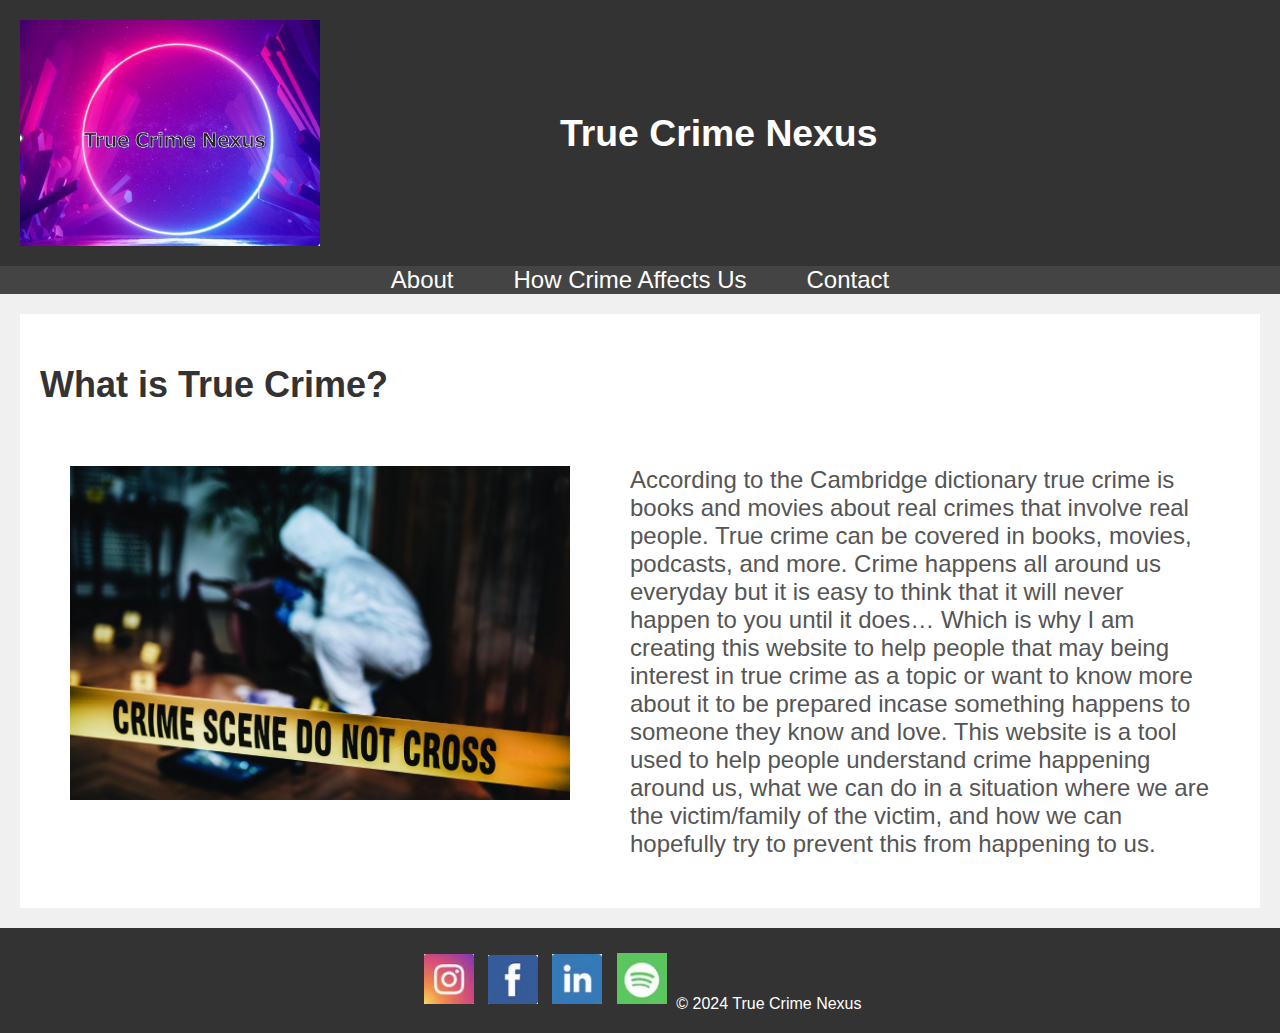
<file: index.html>
<!DOCTYPE html>
<html lang="en">
<head>
    <meta charset="UTF-8">
    <meta name="viewport" content="width=device-width, initial-scale=1.0">
    <meta name="description" content="True Crime Content with Resources and tips">
    <meta name="keywords" content="True crime, podcasts, resources">
    <meta name="author" content="Kailey Kotwica">
    <title>About</title>
    <link rel="stylesheet" href="TrueCrimeNexus.css">
</head>
<!-- Google tag (gtag.js) -->
<script async src="https://www.googletagmanager.com/gtag/js?id=G-WSL4FCQ6E7"></script>
<script>
  window.dataLayer = window.dataLayer || [];
  function gtag(){dataLayer.push(arguments);}
  gtag('js', new Date());

  gtag('config', 'G-WSL4FCQ6E7');
</script>

<body>

    <header>
        <img src="Pictures/Website Logo.jpg" alt="True Crime Nexus Logo">
        <h1>True Crime Nexus</h1>
    </header>

    <nav>
        <a href="index.html">About</a>
        <a href="AffectsOfCrime-Resources&Tips.html">How Crime Affects Us</a>
        <a href="Contact-form.html">Contact</a>
    </nav>

    <section id="Homepage-about">
        <h2>What is True Crime?</h2>
        <table>
            <tr>
                <td><img src="Pictures/Crime Scene Photo.jpeg" alt="Crime Scene Photo"></td>
                <td>
                    <p>According to the Cambridge dictionary true crime is books and movies about real crimes that involve real people.  
                    True crime can be covered in books, movies, podcasts, and more. 
                    Crime happens all around us everyday but it is easy to think that it will never happen to you until it does… 
                    Which is why I am creating this website to help people that may being interest in true crime as a topic or want to know more about it to be prepared incase something happens to someone they know and love. 
                    This website is a tool used to help people understand crime happening around us, 
                    what we can do in a situation where we are the victim/family of the victim, and how we can hopefully try to prevent this from happening to us.</p>
                </td>
            </tr>
        </table>
    </section>

    <footer>
        <img src="Pictures/INSTA social.jpg" alt="Instagram Social" width="50" height="auto">
        <img src="Pictures/FB social.jpg" alt="Facebook Social" width="50" height="auto">
        <img src="Pictures/LKIN social.jpg" alt="LinkedIn Social" width="50" height="auto">
        <img src="Pictures/SPOTIFY social.jpg" alt="Spotify Social" width="50" height="auto">
        &copy; 2024 True Crime Nexus
    </footer>

</body>
</html>
</file>
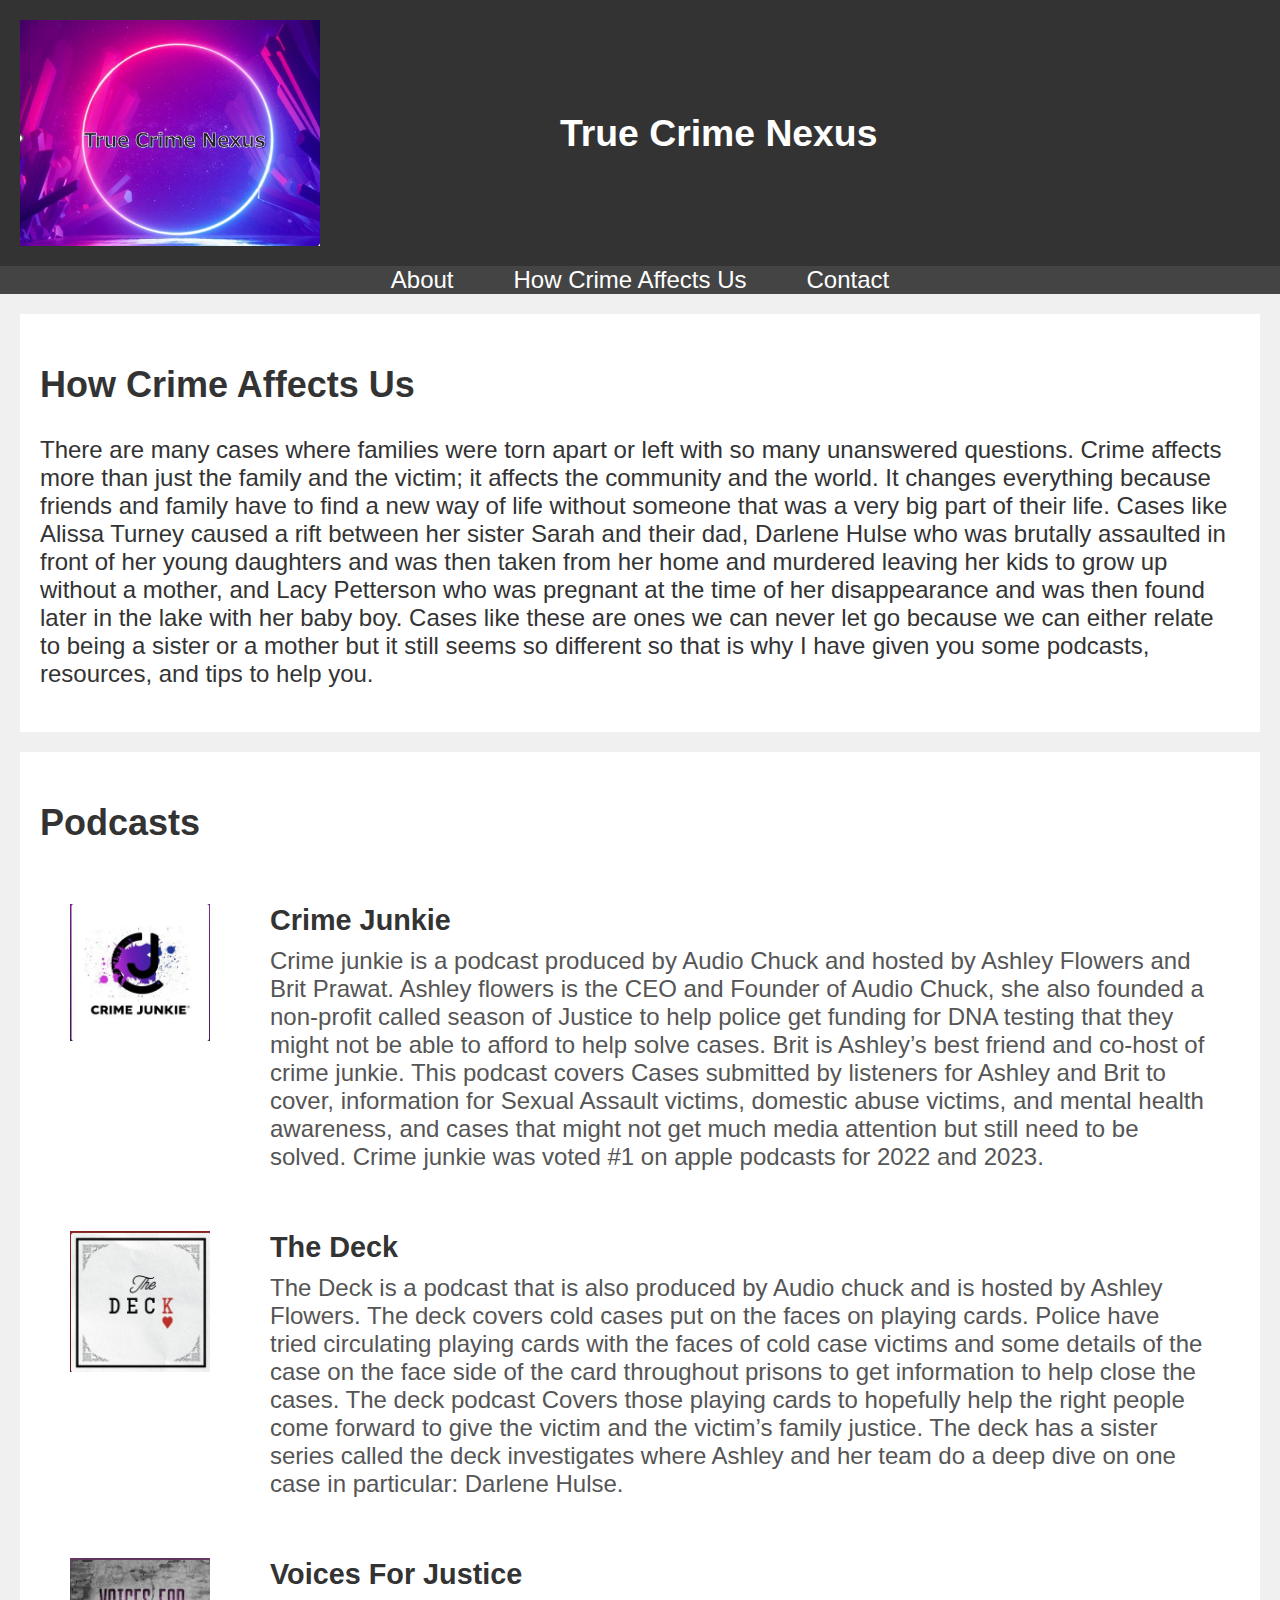
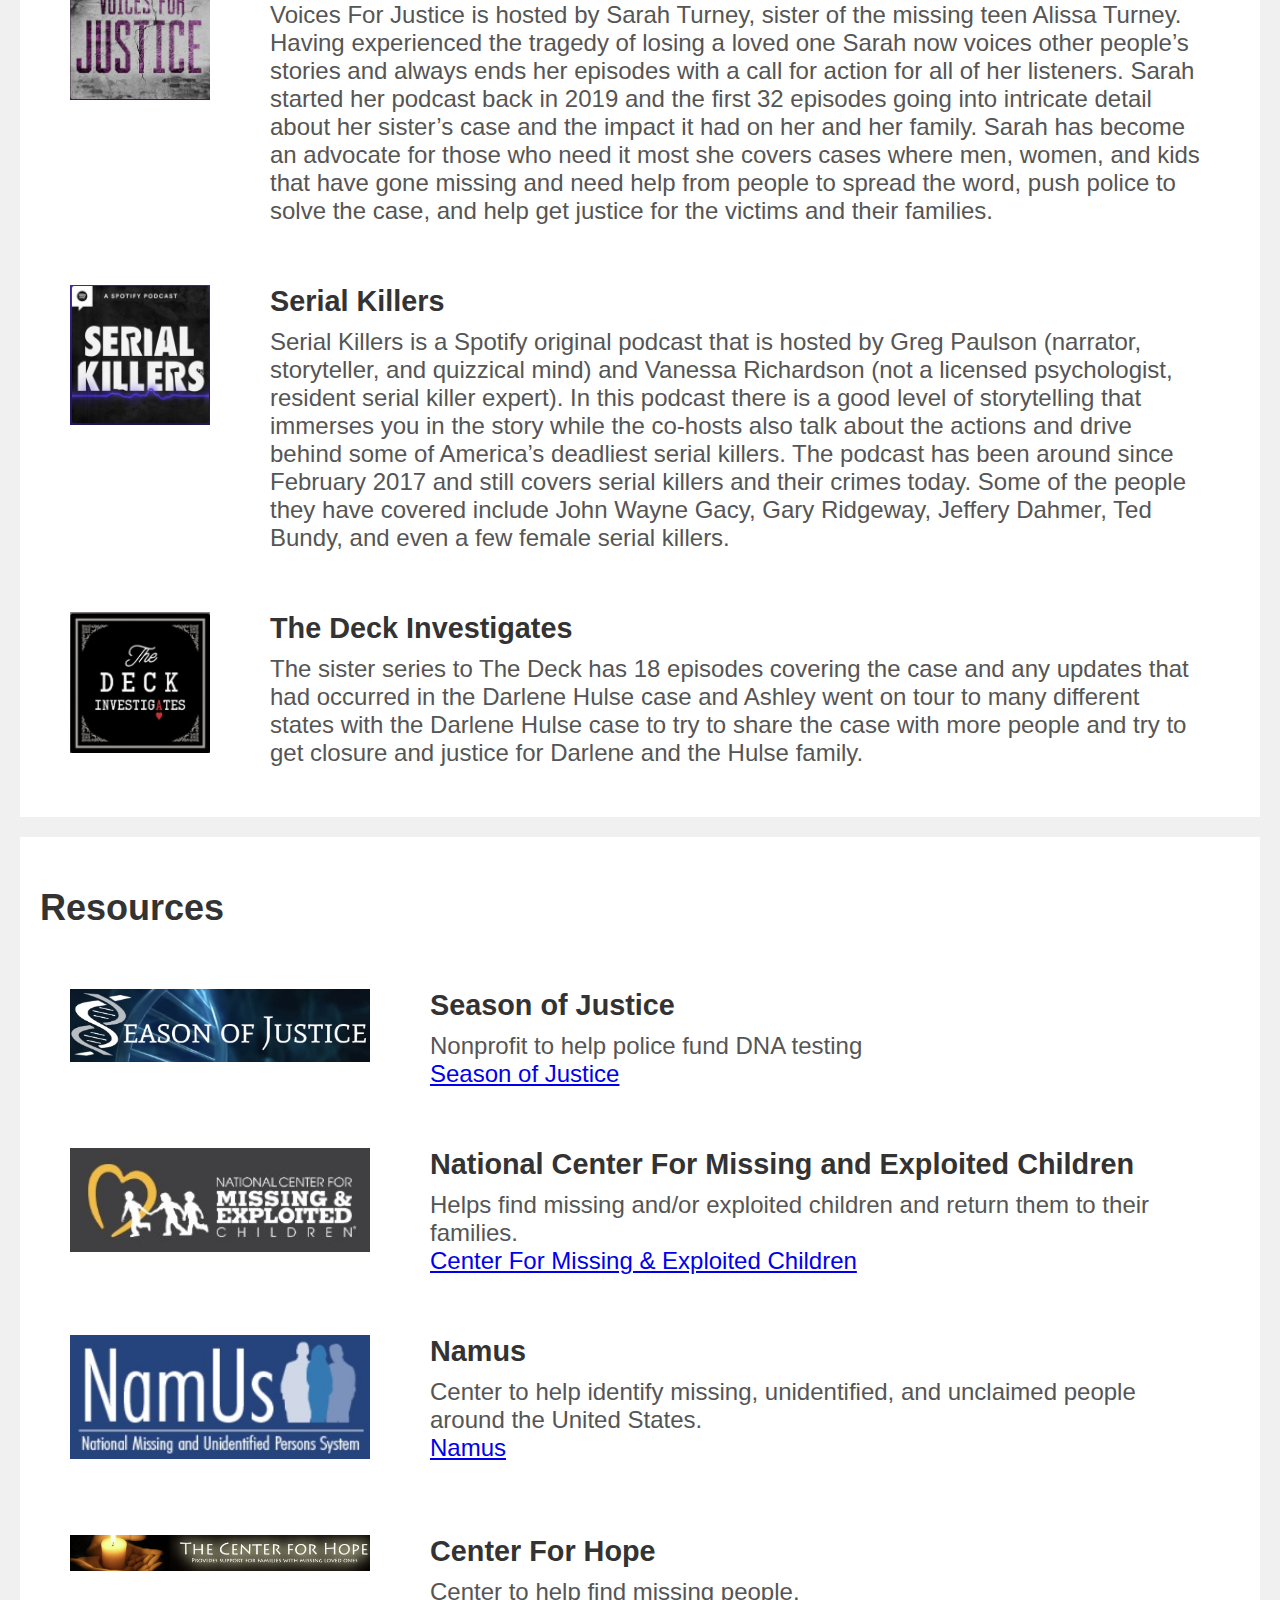
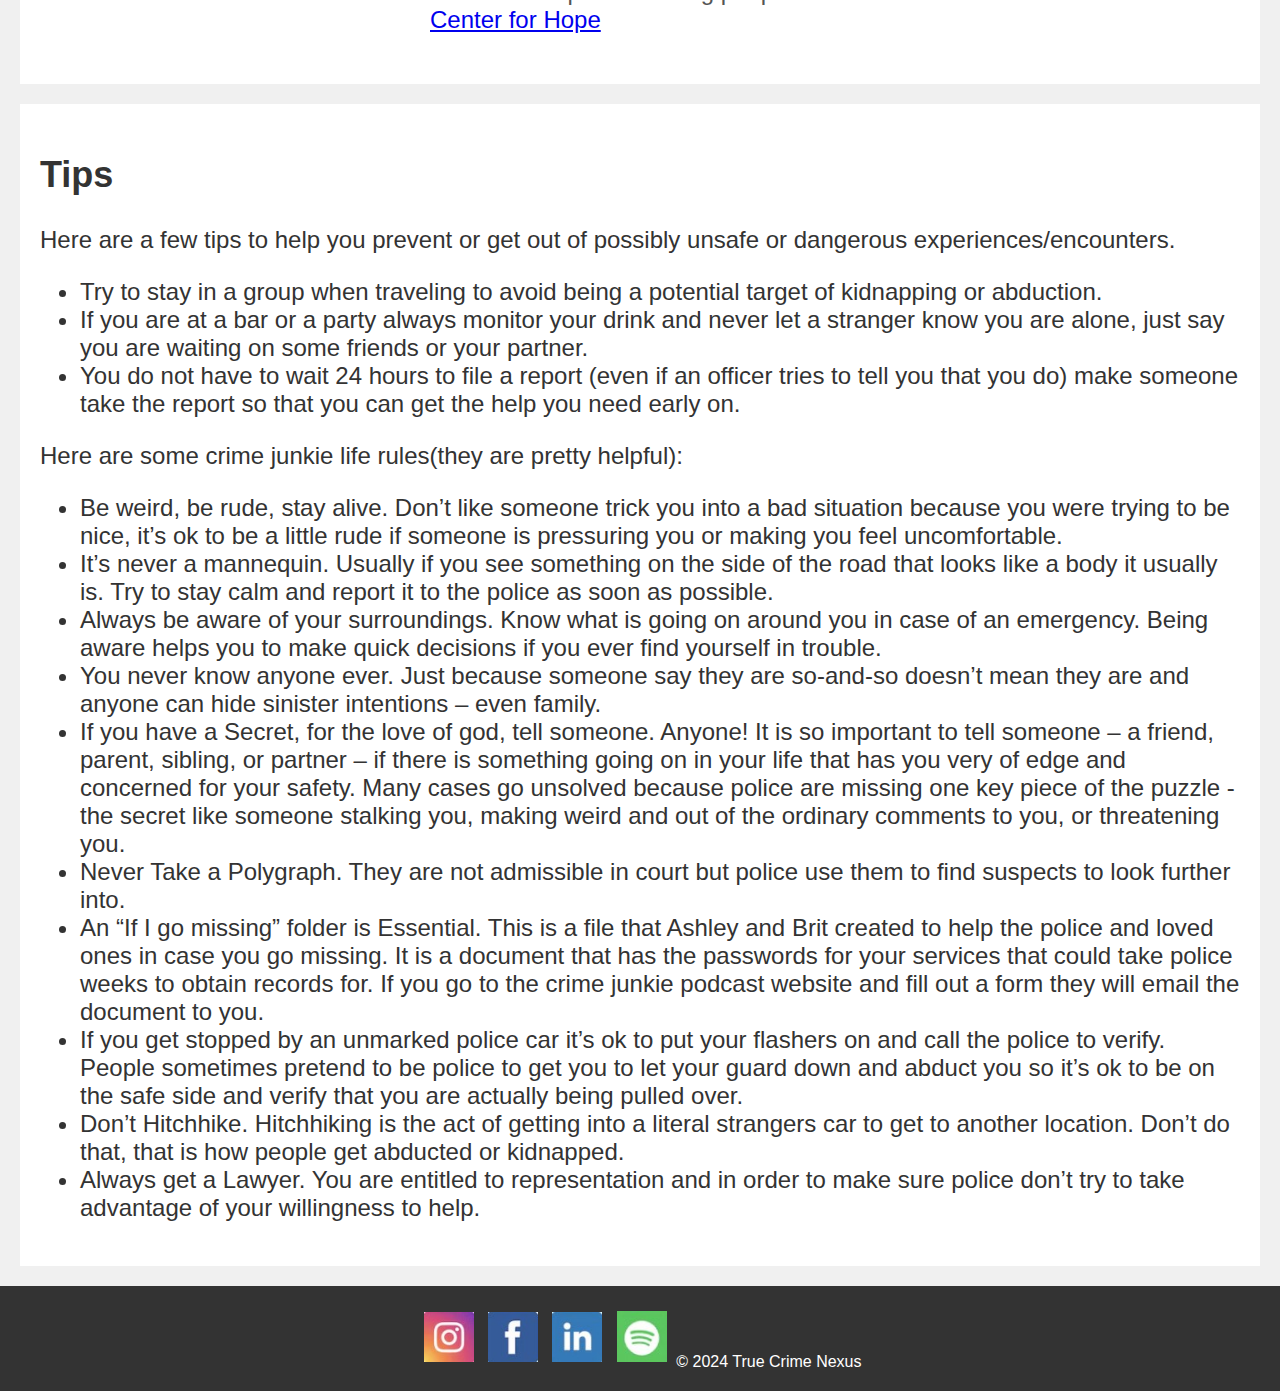
<file: AffectsOfCrime-Resources&Tips.html>
<!DOCTYPE html>
<html lang="en">
<head>
    <meta charset="UTF-8">
    <meta name="viewport" content="width=device-width, initial-scale=1.0">
    <meta name="description" content="True Crime Content with Resources and tips">
    <meta name="keywords" content="True crime, podcasts, resources">
    <meta name="author" content="Kailey Kotwica">
    <title>Effects Of Crime / Resources & Tips</title>
    <link rel="stylesheet" href="TrueCrimeNexus.css">
</head>
<!-- Google tag (gtag.js) -->
<script async src="https://www.googletagmanager.com/gtag/js?id=G-WSL4FCQ6E7"></script>
<script>
  window.dataLayer = window.dataLayer || [];
  function gtag(){dataLayer.push(arguments);}
  gtag('js', new Date());

  gtag('config', 'G-WSL4FCQ6E7');
</script>

<body>

    <header>
        <img src="Pictures/Website Logo.jpg" alt=" True Crime Nexus Logo">
        <h1>True Crime Nexus</h1>
    </header>

    <nav>
        <a href="index.html">About</a>
        <a href="AffectsOfCrime-Resources&Tips.html">How Crime Affects Us</a>
        <a href="Contact-form.html">Contact</a>
    </nav>

    <section id="AffectsOfCrime-Resources&Tips">
        <h2>How Crime Affects Us</h2>
        <p>There are many cases where families were torn apart or left with so many unanswered questions. Crime affects more than just the family and the victim; it affects the community and the world. 
            It changes everything because friends and family have to find a new way of life without someone that was a very big part of their life. Cases like Alissa Turney caused a rift between her sister 
            Sarah and their dad, Darlene Hulse who was brutally assaulted in front of her young daughters and was then taken from her home and murdered leaving her kids to grow up without a mother, and Lacy 
            Petterson who was pregnant at the time of her disappearance and was then found later in the lake with her baby boy. Cases like these are ones we can never let go because we can either relate to 
            being a sister or a mother but it still seems so different so that is why I have given you some podcasts, resources, and tips to help you.</p>
    </section>
    
    <section id="Podcasts">
        <h2>Podcasts</h2>
        <table>
            <tr>
                <td><img src="Pictures/CrimeJunkie Spotify logo.jpg" alt="Crime Junckie Podcast Image"></td>
                <td>
                    <h4>Crime Junkie</h4>
                    <p>Crime junkie is a podcast produced by Audio Chuck and hosted by Ashley Flowers and Brit Prawat. 
                    Ashley flowers is the CEO and Founder of Audio Chuck, she also founded a non-profit called season of Justice to help police get 
                    funding for DNA testing that they might not be able to afford to help solve cases. 
                    Brit is Ashley’s best friend and co-host of crime junkie. 
                    This podcast covers Cases submitted by listeners for Ashley and Brit to cover, information for Sexual Assault victims, 
                    domestic abuse victims, and mental health awareness, and cases that might not get much media attention but still need to be solved. 
                    Crime junkie was voted #1 on apple podcasts for 2022 and 2023.</p>
                </td>
            </tr>

            <tr>
                <td><img src="Pictures/The Deck Spotify logo.jpg" alt="The Deck Podcast Image"></td>
                <td>
                    <h4>The Deck</h4>
                    <p>The Deck is a podcast that is also produced by Audio chuck and is hosted by Ashley Flowers. 
                    The deck covers cold cases put on the faces on playing cards. 
                    Police have tried circulating playing cards with the faces of cold case victims and some details 
                    of the case on the face side of the card throughout prisons to get information to help close the cases. 
                    The deck podcast Covers those playing cards to hopefully help the right people come forward to give the 
                    victim and the victim’s family justice. The deck has a sister series called the deck investigates where 
                    Ashley and her team do a deep dive on one case in particular: Darlene Hulse.</p>
                </td>
            </tr>

            <tr>
                <td><img src="Pictures/Voices For Justice Spotify logo.jpg" alt="Voices For Justice Podcast Image"></td>
                <td>
                    <h4>Voices For Justice</h4>
                    <p>Voices For Justice is hosted by Sarah Turney, sister of the missing teen Alissa Turney. 
                    Having experienced the tragedy of losing a loved one Sarah now voices other people’s stories and always ends 
                    her episodes with a call for action for all of her listeners. 
                    Sarah started her podcast back in 2019 and the first 32 episodes going into intricate detail about her sister’s 
                    case and the impact it had on her and her family. Sarah has become an advocate for those who need it most she covers 
                    cases where men, women, and kids that have gone missing and need help from people to spread the word, push police to 
                    solve the case, and help get justice for the victims and their families.</p>
                </td>
            </tr>

            <tr>
                <td><img src="Pictures/Serial Killers Spotify logo.jpg" alt="Serial Killers Podcast Image"></td>
                <td>
                    <h4>Serial Killers</h4>
                    <p>Serial Killers is a Spotify original podcast that is hosted by Greg Paulson (narrator, storyteller, and quizzical mind) 
                    and Vanessa Richardson (not a licensed psychologist, resident serial killer expert). In this podcast there is a good level 
                    of storytelling that immerses you in the story while the co-hosts also talk about the actions and drive behind some of America’s 
                    deadliest serial killers. The podcast has been around since February 2017 and still covers serial killers and their crimes today. 
                    Some of the people they have covered include John Wayne Gacy, Gary Ridgeway, Jeffery Dahmer, Ted Bundy, and even a few female serial 
                    killers.</p>
                </td>
            </tr>

            <tr>
                <td><img src="Pictures/The Deck Investigates Spotify logo.jpg" alt="The Deck Investigates Podcast Image"></td>
                <td>
                    <h4>The Deck Investigates</h4>
                    <p>The sister series to The Deck has 18 episodes covering the case and any updates that had occurred in the Darlene Hulse case and 
                    Ashley went on tour to many different states with the Darlene Hulse case to try to share the case with more people and try to get 
                    closure and justice for Darlene and the Hulse family.</p>
                </td>
            </tr>
            
        </table>
    </section>

    <section id="Resources">
        <h2>Resources</h2>
        <table>
            <tr>
                <td><img src="Pictures/Season of Justice logo.jpg" alt="Season of Justice Website Logo"></td>
                <td>
                    <h4>Season of Justice</h4> 
                    <p>Nonprofit to help police fund DNA testing</p>
                    <a href="https://seasonofjustice.org/">Season of Justice</a>
                </td>
            </tr>
            
            <tr>
                <td><img src="Pictures/National Center for Missing & Exploited Children logo.jpg" alt=" National Center For Missing and Exploited Children Website Logo"></td>
                <td>
                    <h4>National Center For Missing and Exploited Children</h4> 
                    <p>Helps find missing and/or exploited children and return them to their families.</p>
                    <a href="https://www.missingkids.org/home">Center For Missing & Exploited Children</a>
                </td>
            </tr>

            <tr>
                <td><img src="Pictures/Namus logo.jpg" alt=" Namus Website Logo"></td>
                <td>
                    <h4>Namus</h4> 
                    <p>Center to help identify missing, unidentified, and unclaimed people around the United States.</p>
                    <a href="https://namus.nij.ojp.gov/">Namus</a>
                </td>
            </tr>
            
            <tr>
                <td><img src="Pictures/The Center for Hope logo.jpg" alt=" Center For Hope Website Logo"></td>
                <td>
                    <h4>Center For Hope</h4> 
                    <p>Center to help find missing people.</p>
                    <a href="https://www.hope4themissing.org/page.php?8">Center for Hope</a>
                </td>
            </tr>

        </table> 
    </section>

    <section>
        <h2>Tips</h2>
        
        <p>Here are a few tips to help you prevent or get out of possibly unsafe or dangerous experiences/encounters.</p>
            <ul>
                <li>Try to stay in a group when traveling to avoid being a potential target of kidnapping or abduction.</li>
                <li>If you are at a bar or a party always monitor your drink and never let a stranger know you are alone, just say you are waiting on some friends or your partner.</li>
                <li>You do not have to wait 24 hours to file a report (even if an officer tries to tell you that you do) make someone take the report so that you can get the help you need early on.</li>
            </ul>
        <p>Here are some crime junkie life rules(they are pretty helpful):</p>
            <ul>
                <li>Be weird, be rude, stay alive. Don’t like someone trick you into a bad situation because you were trying to be nice, 
                    it’s ok to be a little rude if someone is pressuring you or making you feel uncomfortable.</li>

                <li>It’s never a mannequin. Usually if you see something on the side of the road that looks like a body it usually is. 
                    Try to stay calm and report it to the police as soon as possible.</li>
                
                <li>Always be aware of your surroundings. Know what is going on around you in case of an emergency. 
                    Being aware helps you to make quick decisions if you ever find yourself in trouble.</li>
                
                <li>You never know anyone ever. Just because someone say they are so-and-so doesn’t mean they are and anyone can hide 
                    sinister intentions – even family.</li>

                <li>If you have a Secret, for the love of god, tell someone. Anyone! It is so important to tell someone – a friend, parent, sibling, or partner 
                    – if there is something going on in your life that has you very of edge and concerned for your safety. Many cases go unsolved because police 
                    are missing one key piece of the puzzle -the secret like someone stalking you, making weird and out of the ordinary comments to you, or threatening you.</li>

                <li>Never Take a Polygraph. They are not admissible in court but police use them to find suspects to look further into.</li>

                <li>An “If I go missing” folder is Essential. This is a file that Ashley and Brit created to help the police and loved ones in case you go missing. 
                    It is a document that has the passwords for your services that could take police weeks to obtain records for. 
                    If you go to the crime junkie podcast website and fill out a form they will email the document to you.</li>

                <li>If you get stopped by an unmarked police car it’s ok to put your flashers on and call the police to verify. 
                    People sometimes pretend to be police to get you to let your guard down and abduct you so it’s ok to be on the 
                    safe side and verify that you are actually being pulled over.</li>

                <li>Don’t Hitchhike. Hitchhiking is the act of getting into a literal strangers car to get to another location. 
                    Don’t do that, that is how people get abducted or kidnapped.</li>

                <li>Always get a Lawyer. You are entitled to representation and in order to make sure police don’t try to take 
                    advantage of your willingness to help.</li>
                
            </ul>

    </section>

    <footer>
        <img src="Pictures/INSTA social.jpg" alt="Instagram Social" width="50" height="auto">
        <img src="Pictures/FB social.jpg" alt="Facebook Social" width="50" height="auto">
        <img src="Pictures/LKIN social.jpg" alt="LinkedIn Social" width="50" height="auto">
        <img src="Pictures/SPOTIFY social.jpg" alt="Spotify Social" width="50" height="auto">
        &copy; 2024 True Crime Nexus
    </footer>

</body>
</html>
</file>
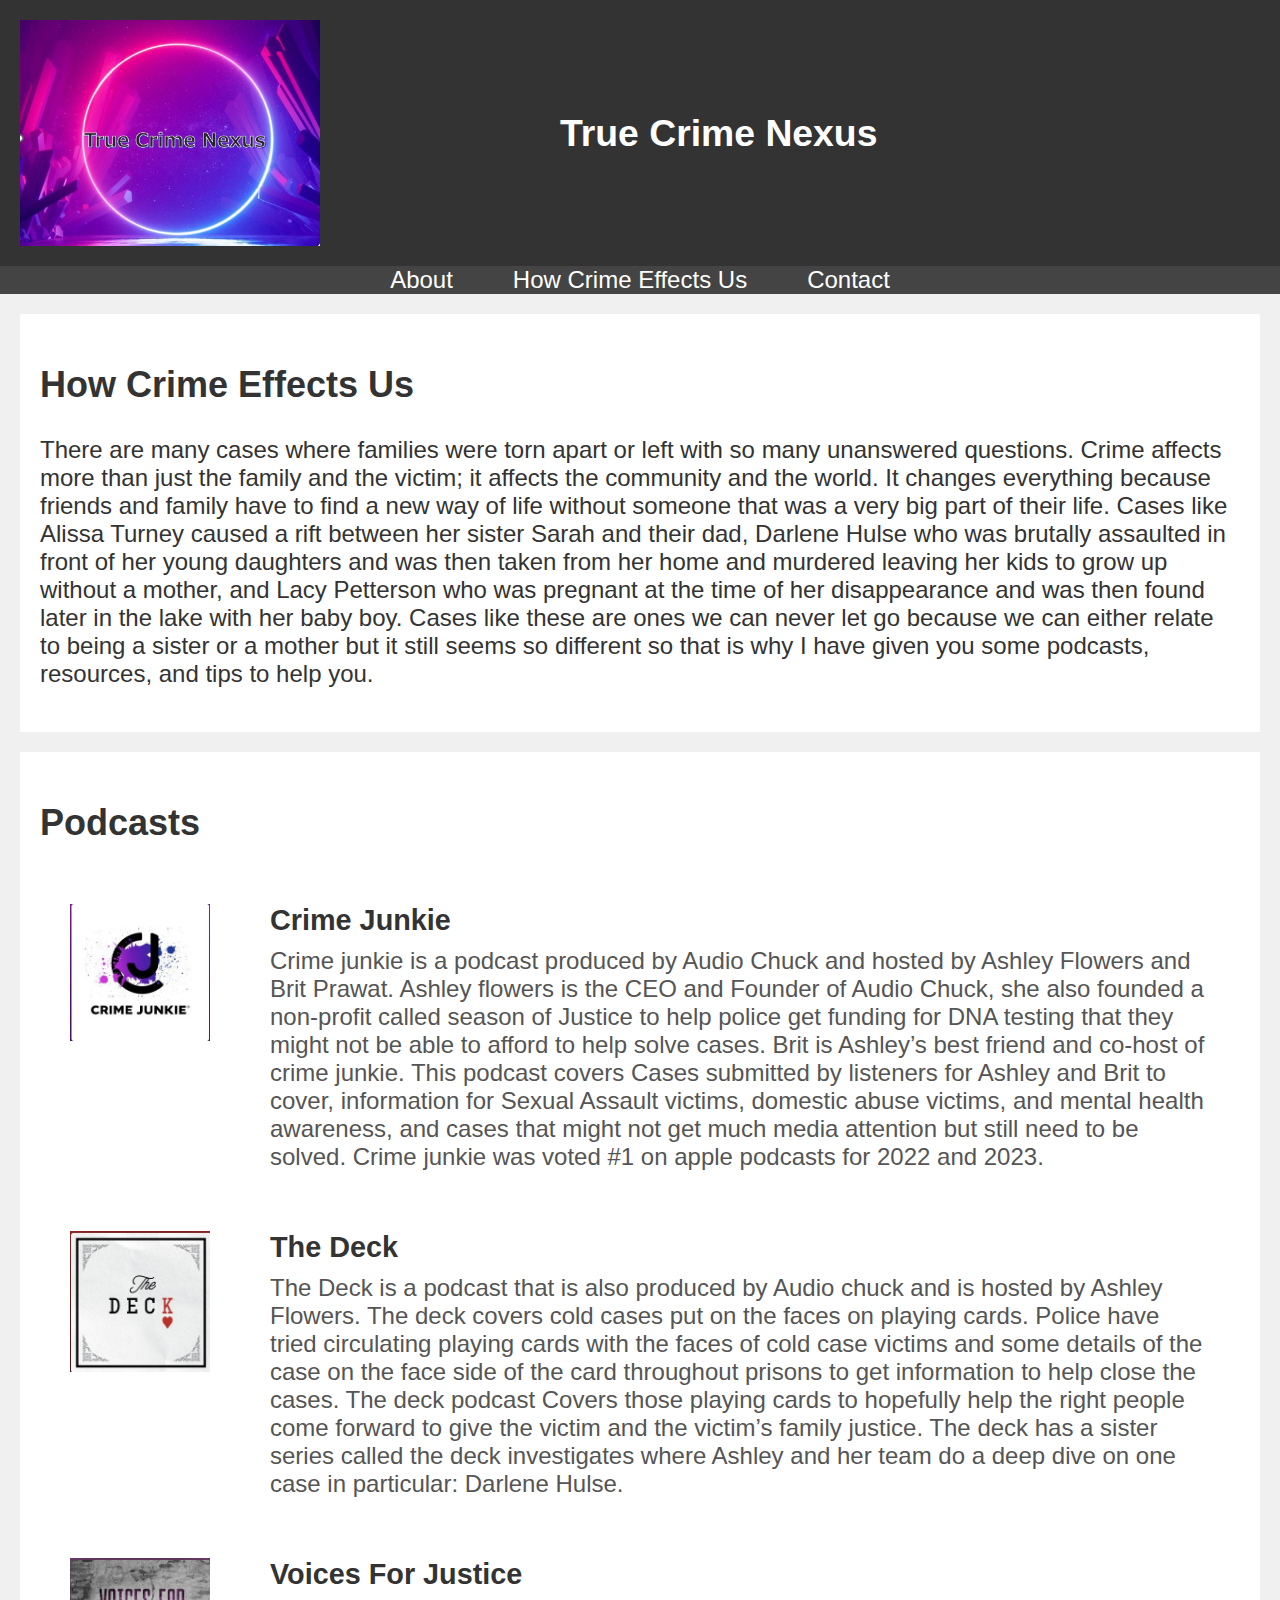
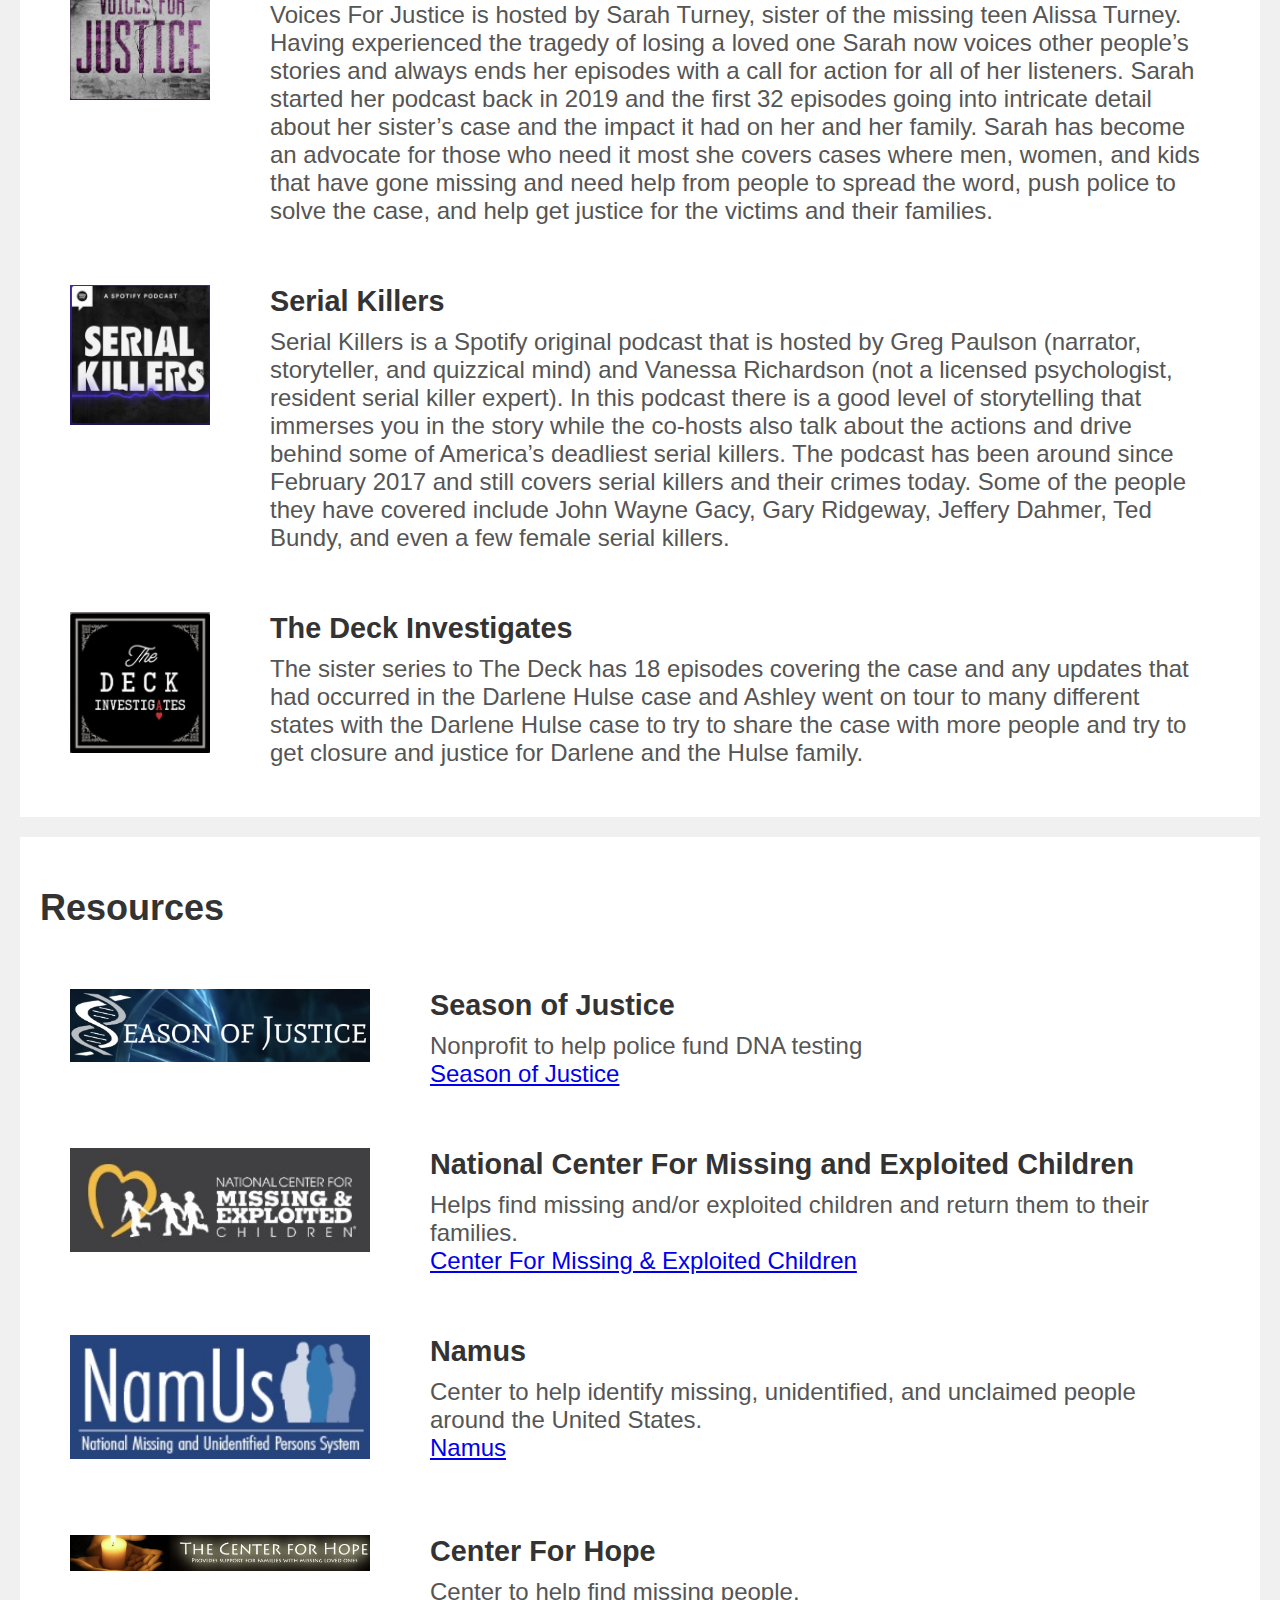
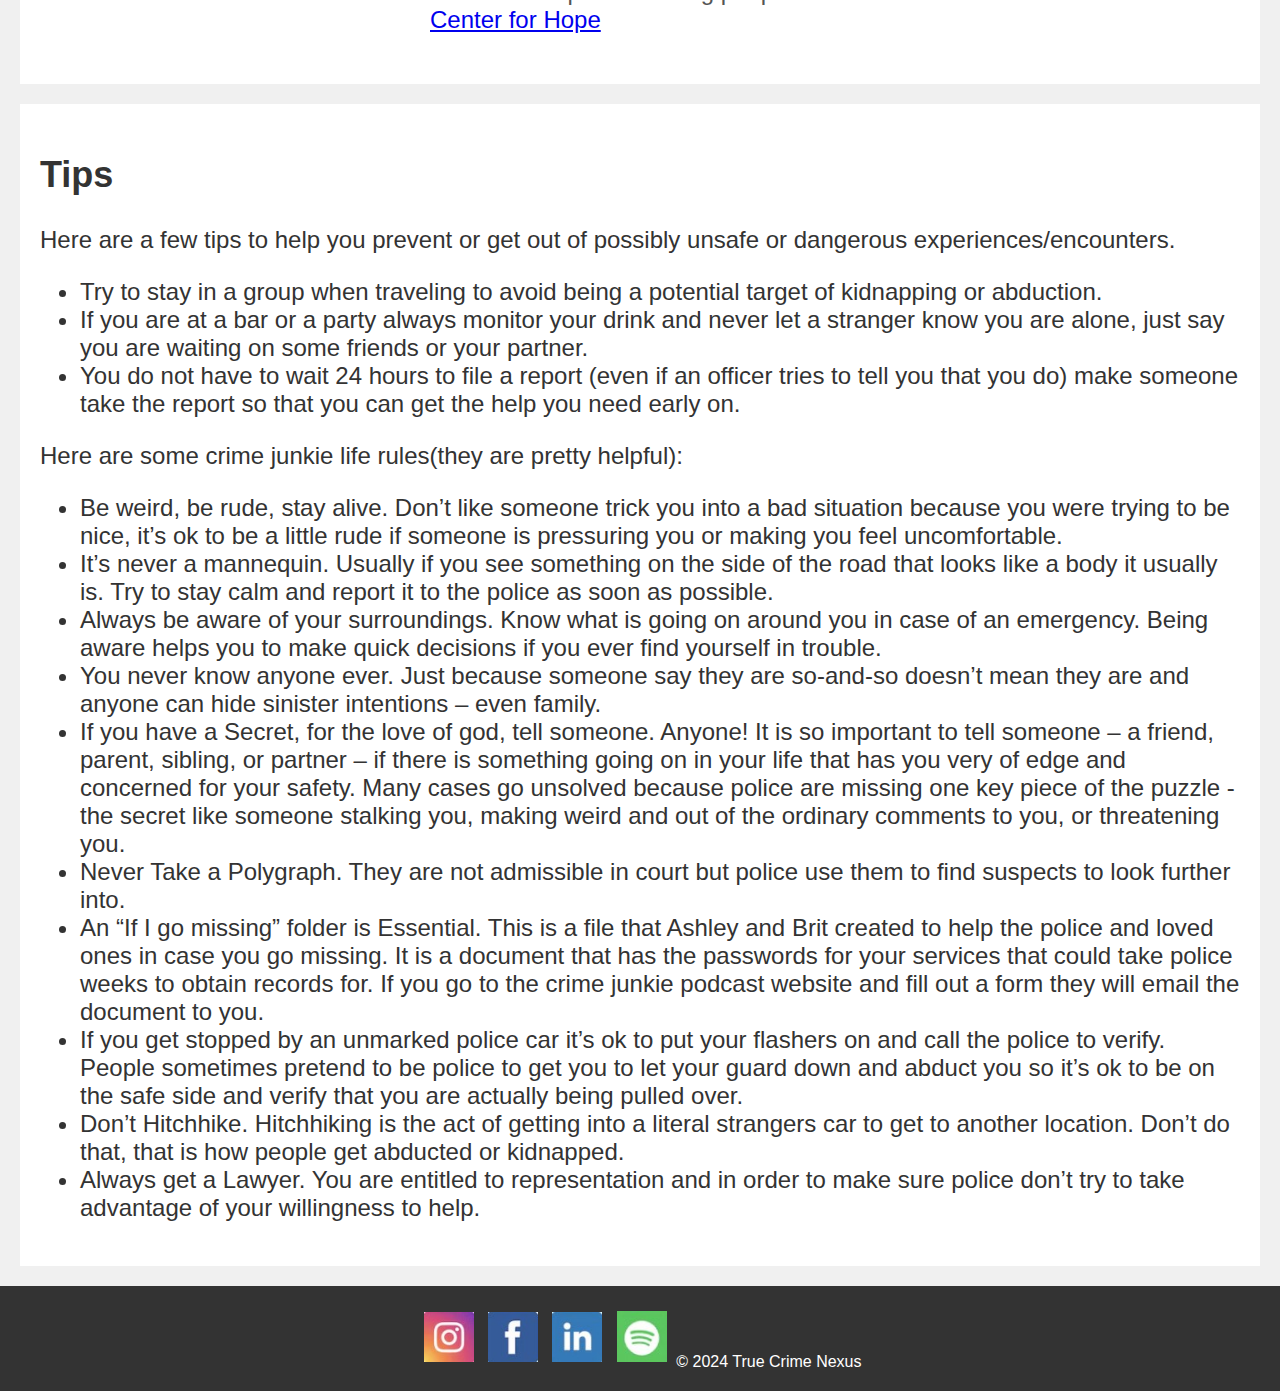
<file: EffectsOfCrime-Resources&Tips.html>
<!DOCTYPE html>
<html lang="en">
<head>
    <meta charset="UTF-8">
    <meta name="viewport" content="width=device-width, initial-scale=1.0">
    <meta name="description" content="True Crime Content with Resources and tips">
    <meta name="keywords" content="True crime, podcasts, resources">
    <meta name="author" content="Kailey Kotwica">
    <title>Effects Of Crime / Resources & Tips</title>
    <link rel="stylesheet" href="TrueCrimeNexus.css">
</head>
<!-- Google tag (gtag.js) -->
<script async src="https://www.googletagmanager.com/gtag/js?id=G-WSL4FCQ6E7"></script>
<script>
  window.dataLayer = window.dataLayer || [];
  function gtag(){dataLayer.push(arguments);}
  gtag('js', new Date());

  gtag('config', 'G-WSL4FCQ6E7');
</script>

<body>

    <header>
        <img src="Pictures/Website Logo.jpg" alt=" True Crime Nexus Logo">
        <h1>True Crime Nexus</h1>
    </header>

    <nav>
        <a href="index.html">About</a>
        <a href="EffectsOfCrime-Resources&Tips.html">How Crime Effects Us</a>
        <a href="Contact-form.html">Contact</a>
    </nav>

    <section id="EffectsOfCrime-Resources&Tips">
        <h2>How Crime Effects Us</h2>
        <p>There are many cases where families were torn apart or left with so many unanswered questions. Crime affects more than just the family and the victim; it affects the community and the world. 
            It changes everything because friends and family have to find a new way of life without someone that was a very big part of their life. Cases like Alissa Turney caused a rift between her sister 
            Sarah and their dad, Darlene Hulse who was brutally assaulted in front of her young daughters and was then taken from her home and murdered leaving her kids to grow up without a mother, and Lacy 
            Petterson who was pregnant at the time of her disappearance and was then found later in the lake with her baby boy. Cases like these are ones we can never let go because we can either relate to 
            being a sister or a mother but it still seems so different so that is why I have given you some podcasts, resources, and tips to help you.</p>
    </section>
    
    <section id="Podcasts">
        <h2>Podcasts</h2>
        <table>
            <tr>
                <td><img src="Pictures/CrimeJunkie Spotify logo.jpg" alt="Crime Junckie Podcast Image"></td>
                <td>
                    <h4>Crime Junkie</h4>
                    <p>Crime junkie is a podcast produced by Audio Chuck and hosted by Ashley Flowers and Brit Prawat. 
                    Ashley flowers is the CEO and Founder of Audio Chuck, she also founded a non-profit called season of Justice to help police get 
                    funding for DNA testing that they might not be able to afford to help solve cases. 
                    Brit is Ashley’s best friend and co-host of crime junkie. 
                    This podcast covers Cases submitted by listeners for Ashley and Brit to cover, information for Sexual Assault victims, 
                    domestic abuse victims, and mental health awareness, and cases that might not get much media attention but still need to be solved. 
                    Crime junkie was voted #1 on apple podcasts for 2022 and 2023.</p>
                </td>
            </tr>

            <tr>
                <td><img src="Pictures/The Deck Spotify logo.jpg" alt="The Deck Podcast Image"></td>
                <td>
                    <h4>The Deck</h4>
                    <p>The Deck is a podcast that is also produced by Audio chuck and is hosted by Ashley Flowers. 
                    The deck covers cold cases put on the faces on playing cards. 
                    Police have tried circulating playing cards with the faces of cold case victims and some details 
                    of the case on the face side of the card throughout prisons to get information to help close the cases. 
                    The deck podcast Covers those playing cards to hopefully help the right people come forward to give the 
                    victim and the victim’s family justice. The deck has a sister series called the deck investigates where 
                    Ashley and her team do a deep dive on one case in particular: Darlene Hulse.</p>
                </td>
            </tr>

            <tr>
                <td><img src="Pictures/Voices For Justice Spotify logo.jpg" alt="Voices For Justice Podcast Image"></td>
                <td>
                    <h4>Voices For Justice</h4>
                    <p>Voices For Justice is hosted by Sarah Turney, sister of the missing teen Alissa Turney. 
                    Having experienced the tragedy of losing a loved one Sarah now voices other people’s stories and always ends 
                    her episodes with a call for action for all of her listeners. 
                    Sarah started her podcast back in 2019 and the first 32 episodes going into intricate detail about her sister’s 
                    case and the impact it had on her and her family. Sarah has become an advocate for those who need it most she covers 
                    cases where men, women, and kids that have gone missing and need help from people to spread the word, push police to 
                    solve the case, and help get justice for the victims and their families.</p>
                </td>
            </tr>

            <tr>
                <td><img src="Pictures/Serial Killers Spotify logo.jpg" alt="Serial Killers Podcast Image"></td>
                <td>
                    <h4>Serial Killers</h4>
                    <p>Serial Killers is a Spotify original podcast that is hosted by Greg Paulson (narrator, storyteller, and quizzical mind) 
                    and Vanessa Richardson (not a licensed psychologist, resident serial killer expert). In this podcast there is a good level 
                    of storytelling that immerses you in the story while the co-hosts also talk about the actions and drive behind some of America’s 
                    deadliest serial killers. The podcast has been around since February 2017 and still covers serial killers and their crimes today. 
                    Some of the people they have covered include John Wayne Gacy, Gary Ridgeway, Jeffery Dahmer, Ted Bundy, and even a few female serial 
                    killers.</p>
                </td>
            </tr>

            <tr>
                <td><img src="Pictures/The Deck Investigates Spotify logo.jpg" alt="The Deck Investigates Podcast Image"></td>
                <td>
                    <h4>The Deck Investigates</h4>
                    <p>The sister series to The Deck has 18 episodes covering the case and any updates that had occurred in the Darlene Hulse case and 
                    Ashley went on tour to many different states with the Darlene Hulse case to try to share the case with more people and try to get 
                    closure and justice for Darlene and the Hulse family.</p>
                </td>
            </tr>
            
        </table>
    </section>

    <section id="Resources">
        <h2>Resources</h2>
        <table>
            <tr>
                <td><img src="Pictures/Season of Justice logo.jpg" alt="Season of Justice Website Logo"></td>
                <td>
                    <h4>Season of Justice</h4> 
                    <p>Nonprofit to help police fund DNA testing</p>
                    <a href="https://seasonofjustice.org/">Season of Justice</a>
                </td>
            </tr>
            
            <tr>
                <td><img src="Pictures/National Center for Missing & Exploited Children logo.jpg" alt=" National Center For Missing and Exploited Children Website Logo"></td>
                <td>
                    <h4>National Center For Missing and Exploited Children</h4> 
                    <p>Helps find missing and/or exploited children and return them to their families.</p>
                    <a href="https://www.missingkids.org/home">Center For Missing & Exploited Children</a>
                </td>
            </tr>

            <tr>
                <td><img src="Pictures/Namus logo.jpg" alt=" Namus Website Logo"></td>
                <td>
                    <h4>Namus</h4> 
                    <p>Center to help identify missing, unidentified, and unclaimed people around the United States.</p>
                    <a href="https://namus.nij.ojp.gov/">Namus</a>
                </td>
            </tr>
            
            <tr>
                <td><img src="Pictures/The Center for Hope logo.jpg" alt=" Center For Hope Website Logo"></td>
                <td>
                    <h4>Center For Hope</h4> 
                    <p>Center to help find missing people.</p>
                    <a href="https://www.hope4themissing.org/page.php?8">Center for Hope</a>
                </td>
            </tr>

        </table> 
    </section>

    <section>
        <h2>Tips</h2>
        
        <p>Here are a few tips to help you prevent or get out of possibly unsafe or dangerous experiences/encounters.</p>
            <ul>
                <li>Try to stay in a group when traveling to avoid being a potential target of kidnapping or abduction.</li>
                <li>If you are at a bar or a party always monitor your drink and never let a stranger know you are alone, just say you are waiting on some friends or your partner.</li>
                <li>You do not have to wait 24 hours to file a report (even if an officer tries to tell you that you do) make someone take the report so that you can get the help you need early on.</li>
            </ul>
        <p>Here are some crime junkie life rules(they are pretty helpful):</p>
            <ul>
                <li>Be weird, be rude, stay alive. Don’t like someone trick you into a bad situation because you were trying to be nice, 
                    it’s ok to be a little rude if someone is pressuring you or making you feel uncomfortable.</li>

                <li>It’s never a mannequin. Usually if you see something on the side of the road that looks like a body it usually is. 
                    Try to stay calm and report it to the police as soon as possible.</li>
                
                <li>Always be aware of your surroundings. Know what is going on around you in case of an emergency. 
                    Being aware helps you to make quick decisions if you ever find yourself in trouble.</li>
                
                <li>You never know anyone ever. Just because someone say they are so-and-so doesn’t mean they are and anyone can hide 
                    sinister intentions – even family.</li>

                <li>If you have a Secret, for the love of god, tell someone. Anyone! It is so important to tell someone – a friend, parent, sibling, or partner 
                    – if there is something going on in your life that has you very of edge and concerned for your safety. Many cases go unsolved because police 
                    are missing one key piece of the puzzle -the secret like someone stalking you, making weird and out of the ordinary comments to you, or threatening you.</li>

                <li>Never Take a Polygraph. They are not admissible in court but police use them to find suspects to look further into.</li>

                <li>An “If I go missing” folder is Essential. This is a file that Ashley and Brit created to help the police and loved ones in case you go missing. 
                    It is a document that has the passwords for your services that could take police weeks to obtain records for. 
                    If you go to the crime junkie podcast website and fill out a form they will email the document to you.</li>

                <li>If you get stopped by an unmarked police car it’s ok to put your flashers on and call the police to verify. 
                    People sometimes pretend to be police to get you to let your guard down and abduct you so it’s ok to be on the 
                    safe side and verify that you are actually being pulled over.</li>

                <li>Don’t Hitchhike. Hitchhiking is the act of getting into a literal strangers car to get to another location. 
                    Don’t do that, that is how people get abducted or kidnapped.</li>

                <li>Always get a Lawyer. You are entitled to representation and in order to make sure police don’t try to take 
                    advantage of your willingness to help.</li>
                
            </ul>

    </section>

    <footer>
        <img src="Pictures/INSTA social.jpg" alt="Instagram Social" width="50" height="auto">
        <img src="Pictures/FB social.jpg" alt="Facebook Social" width="50" height="auto">
        <img src="Pictures/LKIN social.jpg" alt="LinkedIn Social" width="50" height="auto">
        <img src="Pictures/SPOTIFY social.jpg" alt="Spotify Social" width="50" height="auto">
        &copy; 2024 True Crime Nexus
    </footer>

</body>
</html>
</file>
<file: TrueCrimeNexus.css>
/* This starts the Styling for Body which is present of every page */
* {
    box-sizing: border-box;
}

body {
    font-family: Arial, sans-serif; /* Sets the font familiy for text in the body across all pages*/
    font-size: 18pt; /* Allows me to set the font size for text in the body across all pages */
    margin: 0; /* Allows me to set the margin for text in the body across all pages */
    padding: 0; /* Allows me to set the padding for text in the body accress all pages */
    background-color: #f0f0f0; /* Sets the background color for text in the body across all pages */
    color: #333; /* Sets the color of the text in the body to a dark grey */
    overflow-y: scroll;
}

/* This begins the Styling for the Header of the Website */
header {
    background-color: #333; /* Sets the background color for the header to a dark grey */
    color: white; /* Sets the color of the text for the Title to white and allows for contrast */
    padding: 20px; /* Padding allows me to put a little bit of space between the edge of the window and the Logo */
    display: flex; /* A flex box allows me to align the Logo and Title horozontally instead of vertically */
    align-items: center;  /*Allows me to align the Logo and put the Title in the center beside the Logo */
    justify-content: flex-start; /* Allows me to align my Logo and Title to the left of the header */
    width: 100vw; /* Sets the width to span the whole webpage */
}

header img {
    width: 300px; /* Allows me to change the width of the Logo */
    height: auto; /* Allows the height to auto-adjust to correlate to the width of the Logo */
    margin-right: 40px; /* Allows me to add space between the Logo and the Title */
}

header h1 {
    margin-left: 200px; /* Allows me to put some more space between my Logo and Title so that my Title is almost centered */
    font-size: 28pt; /* Allows me to change the font size of my Title */
}

/* This begins the Styling for the Navigation Bar of the Website */
nav {
    background-color: #444; /* Sets the background color for the navigation bar */
    padding: 10; /* puts space around the text */
    text-align: center; /* Center aligns the text */
    width: 100vw; /* Sets the width to span the whole webpage */
    display: flex; /* Use flexbox to align items */
    justify-content: center; /* Center the links within the nav */
}

nav a {
    color: white; /* Allows me to set the text color to white for the text in the navigation bar */
    text-decoration: none; /* I am clarifying that I don't want any text decoration for the naivagtion bar text */
    margin: 0 30px; /* Allows me to add space between the text for my other pages */
    font-size: 24px; /* Allows me to set the font size of the text for the navigation bar */
}

nav a:hover {
    color: #0011ff; /* Change to any color you like, here it's Dark Blue */
    text-decoration: underline; /* Underline the link on hover */
}

/* This begins the Styling for the Sections and Images in those Sections of the Website */
section {
    padding: 20px; /* This allows me to put padding around image and the text each section on the page */
    background-color: white; /* Sets the background color of the section */
    margin: 20px; /* Allows me to add space around each section on the page*/
}

/* This begins the Styling for the Podcasts Table*/
section table {
    width: 100%;
    border-collapse: collapse;
    margin-top: 20px;
}
    
section table td {
    padding: 30px;
    vertical-align: top;
}
    
section table img {
    width: 140px;  /* Adjust the image width in the table */
    height: auto;
}
    
section table h4 {
    margin: 0 0 10px;
    font-size: 1.2em;
    color: #333;
}
    
section table p {
    margin: 0;
    color: #555;
}

/* This begins the Specific styling for images in the resources table */
section#Resources table img {
    width: 300px;  /* Sets the image to 500px of the section's width */
    height: auto;  /* Allows the height to auto-adjust to correlate with the width of the image */
    margin-bottom: 10px; /* Allows me to add space around each side of the image */
}

section#Homepage-about table img {
    width: 500px;  /* Sets the image to 500px of the section's width */
    height: auto;  /* Allows the height to auto-adjust to correlate with the width of the image */
    margin-bottom: 10px; /* Allows me to add space around each side of the image */
}

/* This begins the Styling for the Contact Form of the Website */
form div {
    margin-bottom: 20px; /* this allows me to add spaccing around each div on the form */
}

label {
    display:block; /* Displays all of the Labels in a block format */
    font-weight: bold; /* Allows me to make the text of the Labels bold */
}

input[type="text"], textarea {
    width: 60%; /* Sets the Width of the boxes for the text input to 60% of the section */
    padding: 8px; /* Allows me to add space in front of the text that would be entered in the text input boxes and textarea */
    margin: 5px 5px; /* Allows me to add space around the text input boxes and textarea */
    font-size: 18pt; /* Sets the font size of the text for the text input boxes and textarea */
    border: 1px solid #ccc; /* Creates a  solid  1px border for the text input boxes and textarea */
    border-radius: 4px; /* Allows for the Cruved corners of the text input boxes and textarea */
}

input[type="submit"] {
    background-color: #333; /* Sets the background color for the header to a dark grey */
    color: white; /* Allows me to set the text color to white for the text in the submit button */
    border: none; /* I am clarifying that I do not want a border for the submit button */
    padding: 15px 20px; /* Allows me to add space all around the text 'submit' for the submit button */
    border-radius: 4px; /* Allows for the Cruved corners of the submit button */
    font-size: 16pt; /* Sets the font size of the text for the submit button */
}

/* This begins the Styling for the Footer of the Website */
footer {
    background-color: #333; /* Sets the background color for the header to a dark grey */
    color: white; /* Allows me to set the text color to white for the text in the Footer */
    text-align: center; /* Aligns the text in the center of the Footer */
    font-size: 12pt; /* Sets the font size of the text for the Footer */
    padding: 20px; /* Allows me to add space all around the text for the Footer */
    position: relative; 
    bottom: 0;
    width: 100vw; /* Sets the width to span the whole webpage */
}

footer img {
    width: 50px; /* Sets the width of the social media images */
    margin: 5px 5px; /* Allows me to add space around the text input boxes and textarea */
}
</file>
